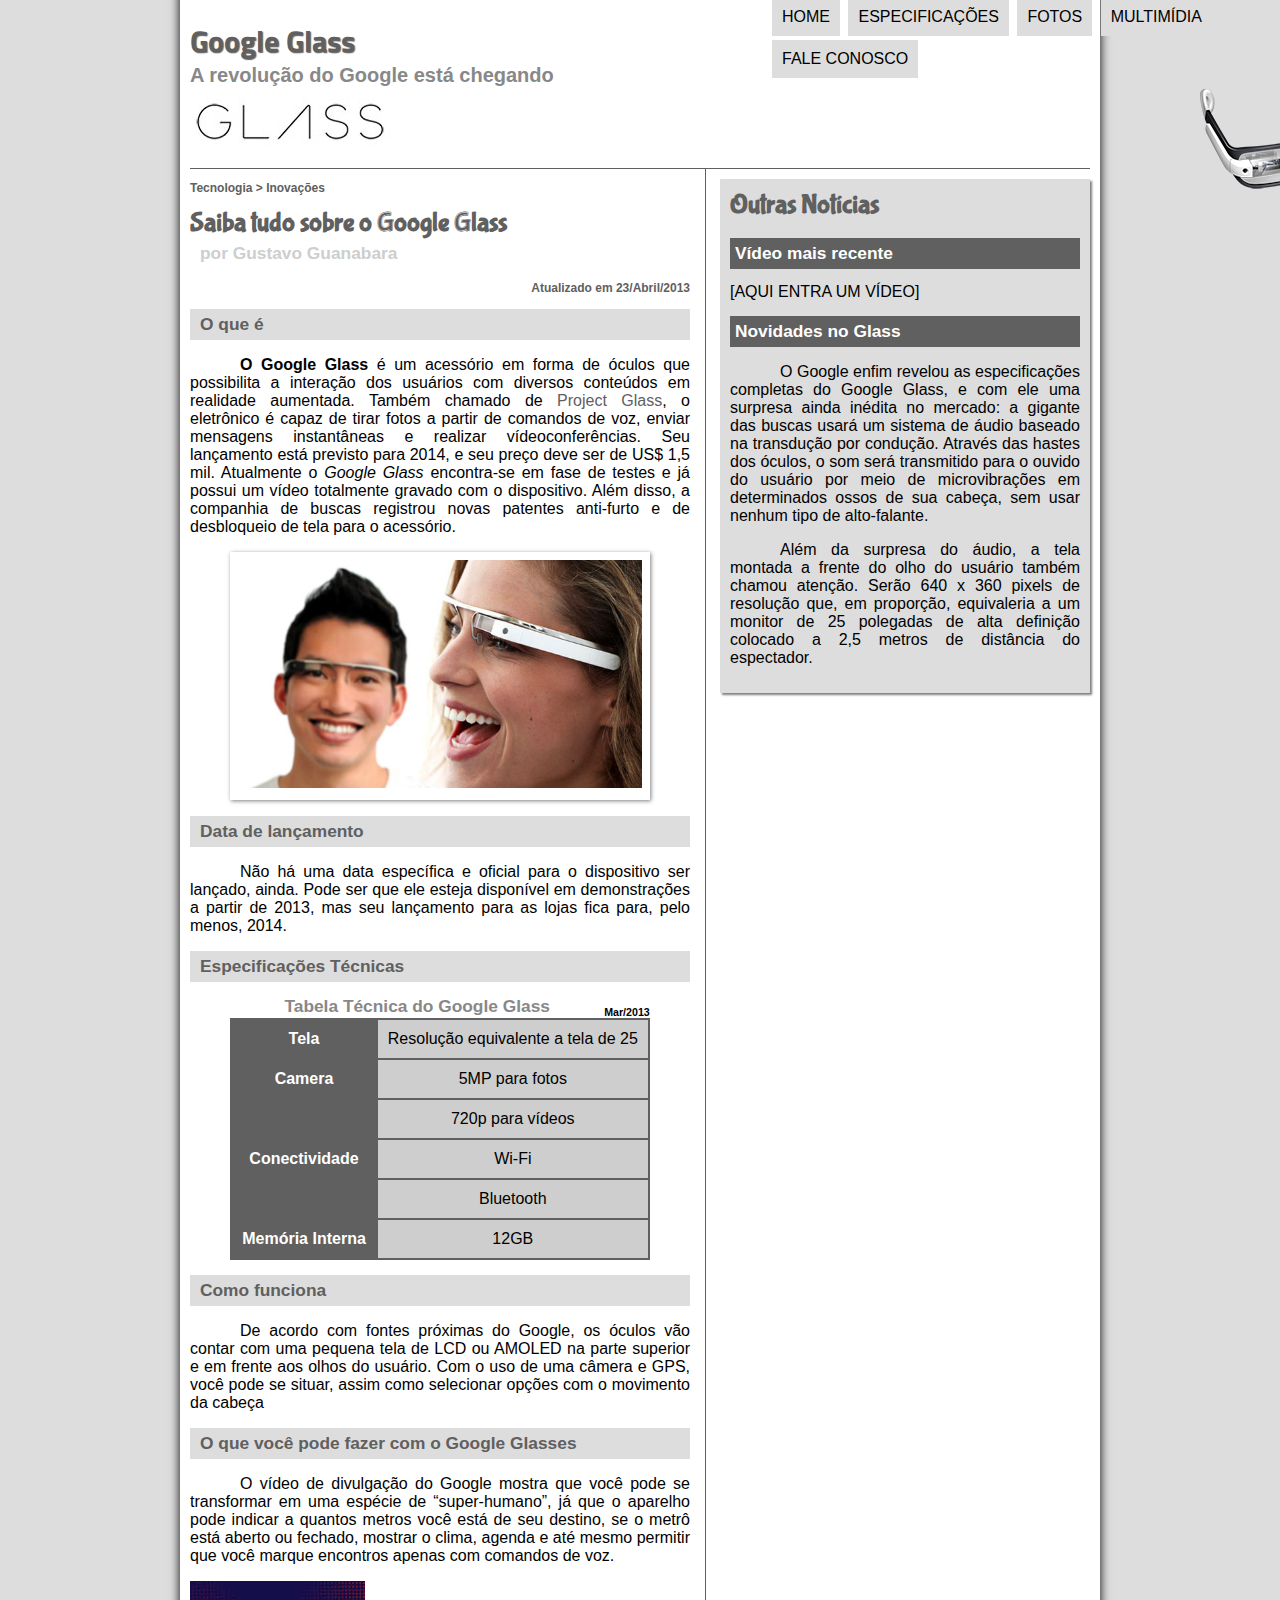
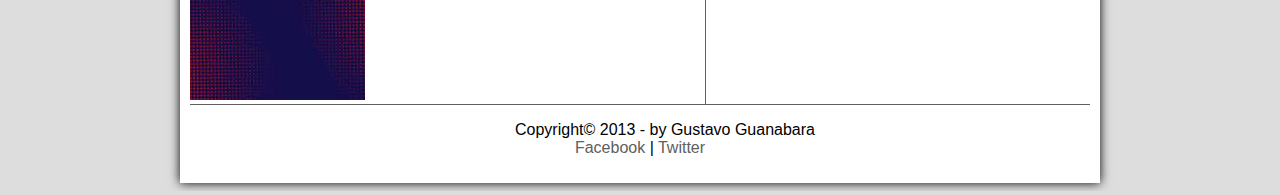
<file: Projeto-glass/projeto-glass-html5/index.html>
<!DOCTYPE html>
<html lang="pt-br">

<head>
	<meta charset="UTF-8" />
	<title>Tudo sobre google glass</title>
	<link rel="stylesheet" href="_css/estilo.css" />

</head>
<script src="_javascript/funcoes.js"></script>

<body>
	<div id="interface">

		<!--inicio cabeçalho -->

		<header id="cabecalho">
			<hgroup><!-- agrupa titulos-->
				<h1>Google Glass</h1>
				<h2>A revolução do Google está chegando</h2>
			</hgroup>

			<img id="icone" src="_imagens/glass-oculos-preto-peq.png" />
			<nav id="menu"><!--menu de navegacão-->
				<h1>Menu Principal</h1>
				<ul type="">
					<li onmouseover="mudaFoto('_imagens/home.png')"
						onmouseout="mudaFoto('_imagens/glass-oculos-preto-peq.png')"><a href="index.html">Home</a>
					</li>
					<!-- AQUI ACONTECE A MUDANÇA DE IMAGEM COM O MOUSE POR CIMA, E QUANDO SAI LINKANDO AS IMAGENS RELACIONADAS DENTRO DO ARQUIVO-->
					<!--lista para menu de navegação com links para outras páginas do site-->
					<li onmouseover="mudaFoto('_imagens/especificacoes.png')"
						onmouseout="mudaFoto('_imagens/glass-oculos-preto-peq.png')"><a
							href="specs.html">Especificações</a></li>
					<li onmouseover="mudaFoto('_imagens/fotos.png')"
						onmouseout="mudaFoto('_imagens/glass-oculos-preto-peq.png')"><a href="fotos.html">Fotos</a></li>
					<li onmouseover="mudaFoto('_imagens/multimidia.png')"
						onmouseout="mudaFoto('_imagens/glass-oculos-preto-peq.png')"><a
							href="multimidia.html">Multimídia</a></li>
					<li onmouseover="mudaFoto('_imagens/contato.png')"
						onmouseout="mudaFoto('_imagens/glass-oculos-preto-peq.png')"><a href="fale-conosco.html">Fale
							Conosco</a></li>

				</ul>
			</nav>
		</header>
		<!--fim cabeçalho -->
		<!-- </br> pula linhas  &nbsp; da espaço nas palavras-->
		<section id="corpo">

			<article id="noticia-principal">

				<header id="cabecalho-artigo">
					<hgroup>
						<h3>Tecnologia > Inovações</h3>
						<h1>Saiba tudo sobre o Google Glass</h1>
						<h2 class="autor">por Gustavo Guanabara</h2>
						<h3 class="direita">Atualizado em 23/Abril/2013</h3>
					</hgroup>
				</header>

				<h2>O que é</h2>

				<p><span style="font-weight:900">O Google Glass</span> é um acessório em forma de óculos que possibilita
					a interação dos usuários com diversos conteúdos em realidade aumentada. Também chamado de <a
						href="http://glass.google.com" target="_blank"><!--abre um site numa nova aba-->Project
						Glass</a>, o eletrônico é capaz de tirar fotos a partir de comandos de voz, enviar mensagens
					instantâneas e realizar vídeo&shy;<!-- quebra de linhas com hifen-->con&shy;ferên&shy;cias. Seu
					lançamento está previsto para 2014, e seu preço deve ser de US$ 1,5 mil. Atualmente o <em>Google
						Glass</em> encontra-se em fase de testes e já possui um vídeo totalmente gravado com o
					dispositivo. Além disso, a companhia de buscas registrou novas patentes anti-furto e de desbloqueio
					de tela para o acessório.</p>
				<figure class="foto-legenda"><!-- tag semantica para imagens-->
					<img src="_imagens/glass-quadro-homem-mulher.jpg " />
					<figcaption><!-- legeda para imagens-->
						<h3>Google Glass</h3>
						<P>Uma nova maneira de ver o mundo</p>
					</figcaption>
				</figure>
				<h2>Data de lançamento</h2>
				<p>Não há uma data específica e oficial para o dispositivo ser lançado, ainda. Pode ser que ele esteja
					disponível em demonstrações a partir de 2013, mas seu lançamento para as lojas fica para, pelo
					menos, 2014.</p>

				<h2>Especificações Técnicas</h2>
				<table id="tabelaspec">
					<!-- inicio de tabela <tr> é linha da tabela <td> é cada campo da lina da tabel-->
					<caption> Tabela Técnica do Google Glass <span> Mar/2013 </span> </caption>
					<tr>
						<td class="ce">Tela</td>
						<td class="cd">Resolução equivalente a tela de 25</td>
					</tr>
					<tr>
						<td rowspan="2" class="ce">Camera</td>
						<td class="cd">5MP para fotos </td>
					</tr><!-- colspan mescla colunas-->
					<tr>
						<td class="cd">720p para vídeos</td>
					</tr>
					<tr>
						<td rowspan="2" class="ce">Conectividade</td>
						<td class="cd">Wi-Fi</td>
					</tr>
					<tr>
						<td class="cd"> Bluetooth</td>
					</tr>
					<tr>
						<td class="ce">Memória Interna</td>
						<td class="cd"> 12GB</td>
					</tr>
				</table>

				<h2>Como funciona</h2>
				<p>De acordo com fontes próximas do Google, os óculos vão contar com uma pequena tela de LCD ou AMOLED
					na parte superior e em frente aos olhos do usuário. Com o uso de uma câmera e GPS, você pode se
					situar, assim como selecionar opções com o movimento da cabeça</p>

				<h2>O que você pode fazer com o Google Glasses</h2>
				<p>O vídeo de divulgação do Google mostra que você pode se transformar em uma espécie de
					“super-<wbr/><!-- quebra de linha formato da tela-->humano”, já que o aparelho pode indicar a
					quantos metros você está de seu destino, se o metrô está aberto ou fechado, mostrar o clima, agenda
					e até mesmo permitir que você marque encontros apenas com comandos de voz.</p>

				<img src="fundo.jpg" alt="">

			</article>
		</section>
		<aside id="lateral">

			<h1>Outras Notícias</h1>
			<h2>Vídeo mais recente</h2>

			[AQUI ENTRA UM VÍDEO]

			<h2>Novidades no Glass</h2>
			<p>O Google enfim revelou as especificações completas do Google Glass, e com ele uma surpresa ainda inédita
				no mercado: a gigante das buscas usará um sistema de áudio baseado na transdução por condução. Através
				das hastes dos óculos, o som será transmitido para o ouvido do usuário por meio de microvibrações em
				determinados ossos de sua cabeça, sem usar nenhum tipo de alto-falante.</p>

			<p>Além da surpresa do áudio, a tela montada a frente do olho do usuário também chamou atenção. Serão 640 x
				360 pixels de resolução que, em proporção, equivaleria a um monitor de 25 polegadas de alta definição
				colocado a 2,5 metros de distância do espectador.</p>
		</aside>
		<footer id="rodape">
			<p>Copyright&copy; 2013 - by Gustavo Guanabara <br>
				<a href="http://facebook.com" target="_blank">Facebook</a> | <a href="http://twitter.com"
					target="_blank">Twitter</a>
			</p>
		</footer>
	</div>
</body>

</html>
</file>
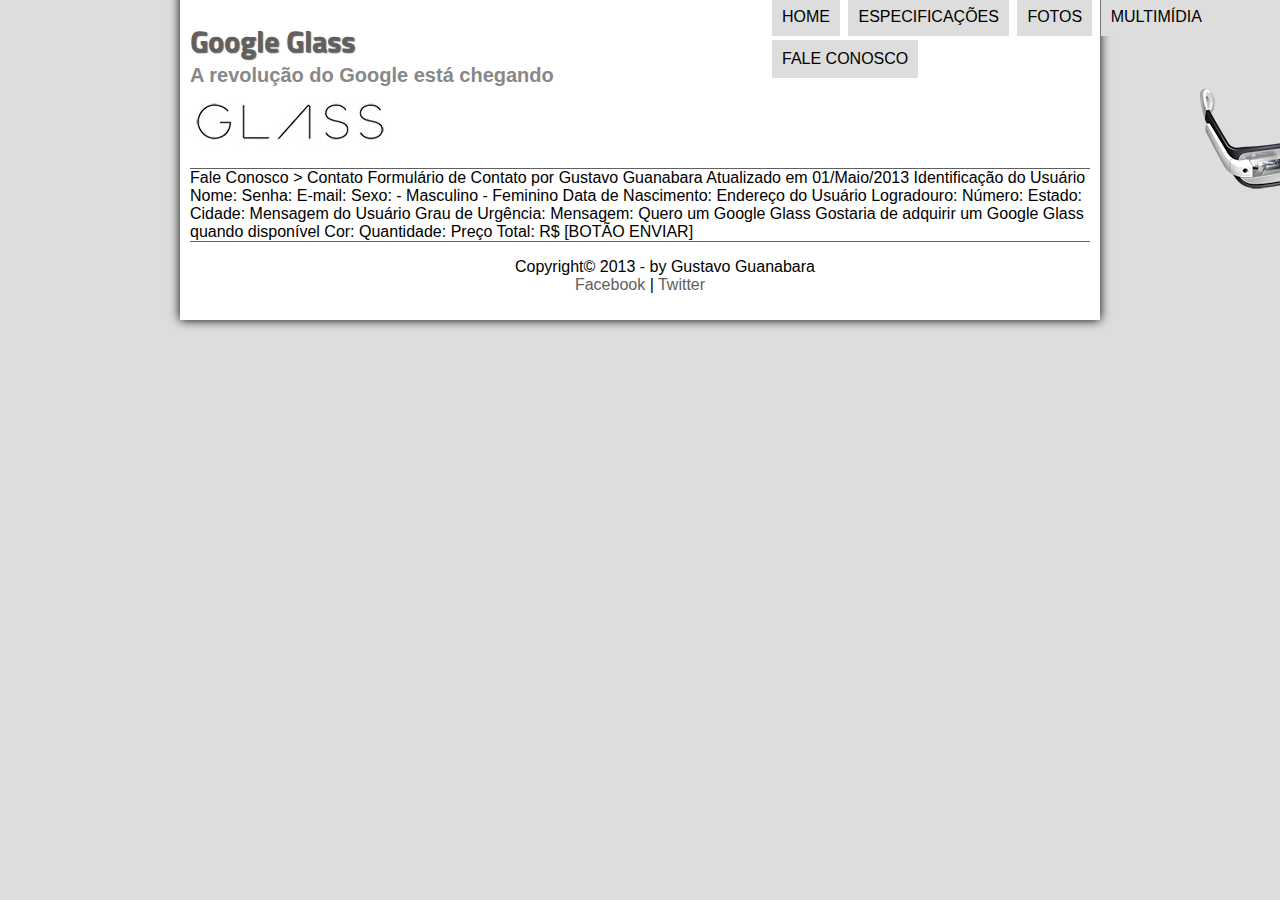
<file: Projeto-glass/projeto-glass-html5/fale-conosco.html>
<!DOCTYPE html>
<html lang="pt-br">

<head>
    <meta charset="UTF-8" />
    <title>Tudo sobre google glass</title>
    <link rel="stylesheet" href="_css/estilo.css" />

</head>
<script src="_javascript/funcoes.js"></script>

<body>
    <div id="interface">

        <!--inicio cabeçalho -->

        <header id="cabecalho">
            <hgroup><!-- agrupa titulos-->
                <h1>Google Glass</h1>
                <h2>A revolução do Google está chegando</h2>
            </hgroup>

            <img id="icone" src="_imagens/glass-oculos-preto-peq.png" />
            <nav id="menu"><!--menu de navegacão-->
                <h1>Menu Principal</h1>
                <ul type="">
                    <li onmouseover="mudaFoto('_imagens/home.png')" onmouseout="mudaFoto('_imagens/contato.png')"><a
                            href="index.html">Home</a>
                    </li>
                    <!-- AQUI ACONTECE A MUDANÇA DE IMAGEM COM O MOUSE POR CIMA, E QUANDO SAI LINKANDO AS IMAGENS RELACIONADAS DENTRO DO ARQUIVO-->
                    <!--lista para menu de navegação com links para outras páginas do site-->
                    <li onmouseover="mudaFoto('_imagens/especificacoes.png')"
                        onmouseout="mudaFoto('_imagens/contato.png')"><a href="specs.html">Especificações</a></li>
                    <li onmouseover="mudaFoto('_imagens/fotos.png')" onmouseout="mudaFoto('_imagens/contato.png')"><a
                            href="fotos.html">Fotos</a></li>
                    <li onmouseover="mudaFoto('_imagens/multimidia.png')" onmouseout="mudaFoto('_imagens/contato.png')">
                        <a href="multimidia.html">Multimídia</a>
                    </li>
                    <li onmouseover="mudaFoto('_imagens/contato.png')" onmouseout="mudaFoto('_imagens/contato.png')"><a
                            href="fale-conosco.html">Fale
                            Conosco</a></li>

                </ul>
            </nav>
        </header>

        Fale Conosco > Contato
        Formulário de Contato
        por Gustavo Guanabara
        Atualizado em 01/Maio/2013

        Identificação do Usuário
        Nome:
        Senha:
        E-mail:
        Sexo:
        - Masculino
        - Feminino
        Data de Nascimento:

        Endereço do Usuário
        Logradouro:
        Número:
        Estado:
        Cidade:

        Mensagem do Usuário
        Grau de Urgência:
        Mensagem:

        Quero um Google Glass
        Gostaria de adquirir um Google Glass quando disponível
        Cor:
        Quantidade:
        Preço Total: R$


        [BOTÃO ENVIAR]

        <footer id="rodape">
            <p>Copyright&copy; 2013 - by Gustavo Guanabara <br>
                <a href="http://facebook.com" target="_blank">Facebook</a> | <a href="http://twitter.com"
                    target="_blank">Twitter</a>
            </p>
        </footer>
    </div>
</body>

</html>
</file>
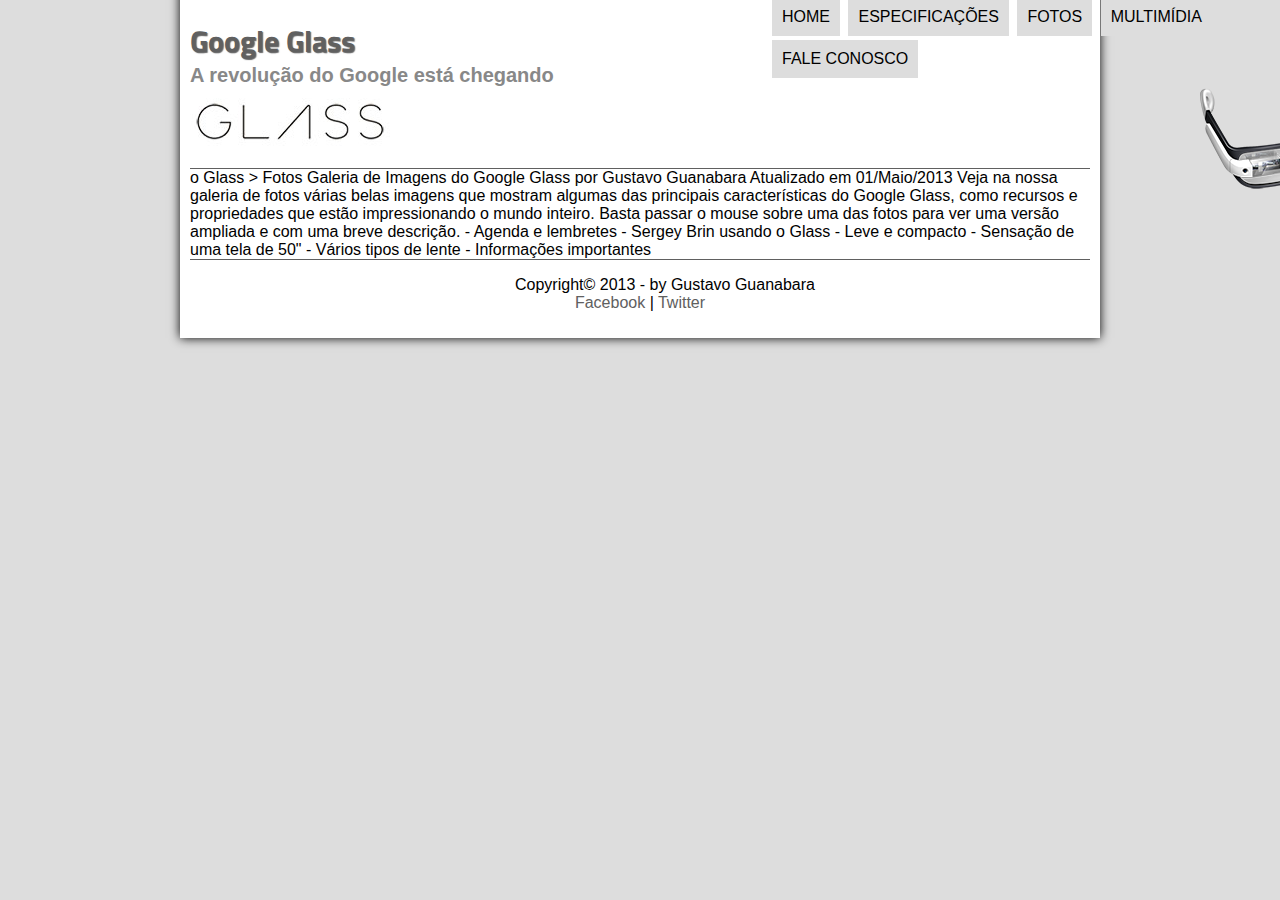
<file: Projeto-glass/projeto-glass-html5/fotos.html>
<!DOCTYPE html>
<html lang="pt-br">

<head>
    <meta charset="UTF-8" />
    <title>Tudo sobre google glass</title>
    <link rel="stylesheet" href="_css/estilo.css" />

</head>
<script src="_javascript/funcoes.js"></script>

<body>
    <div id="interface">

        <!--inicio cabeçalho -->

        <header id="cabecalho">
            <hgroup><!-- agrupa titulos-->
                <h1>Google Glass</h1>
                <h2>A revolução do Google está chegando</h2>
            </hgroup>

            <img id="icone" src="_imagens/glass-oculos-preto-peq.png" />
            <nav id="menu"><!--menu de navegacão-->
                <h1>Menu Principal</h1>
                <ul type="">
                    <li onmouseover="mudaFoto('_imagens/home.png')" onmouseout="mudaFoto('_imagens/fotos.png')"><a
                            href="index.html">Home</a>
                    </li>
                    <!-- AQUI ACONTECE A MUDANÇA DE IMAGEM COM O MOUSE POR CIMA, E QUANDO SAI LINKANDO AS IMAGENS RELACIONADAS DENTRO DO ARQUIVO-->
                    <!--lista para menu de navegação com links para outras páginas do site-->
                    <li onmouseover="mudaFoto('_imagens/especificacoes.png')"
                        onmouseout="mudaFoto('_imagens/fotos.png')"><a href="specs.html">Especificações</a></li>
                    <li onmouseover="mudaFoto('_imagens/fotos.png')" onmouseout="mudaFoto('_imagens/fotos.png')"><a
                            href="fotos.html">Fotos</a></li>
                    <li onmouseover="mudaFoto('_imagens/multimidia.png')" onmouseout="mudaFoto('_imagens/fotos.png')"><a
                            href="multimidia.html">Multimídia</a></li>
                    <li onmouseover="mudaFoto('_imagens/contato.png')" onmouseout="mudaFoto('_imagens/fotos.png')"><a
                            href="fale-conosco.html">Fale
                            Conosco</a></li>

                </ul>
            </nav>
        </header>o

        Glass > Fotos
        Galeria de Imagens do Google Glass
        por Gustavo Guanabara
        Atualizado em 01/Maio/2013

        Veja na nossa galeria de fotos várias belas imagens que mostram algumas das principais características do Google
        Glass, como recursos e propriedades que estão impressionando o mundo inteiro. Basta passar o mouse sobre uma das
        fotos para ver uma versão ampliada e com uma breve descrição.

        - Agenda e lembretes
        - Sergey Brin usando o Glass
        - Leve e compacto
        - Sensação de uma tela de 50"
        - Vários tipos de lente
        - Informações importantes

        <footer id="rodape">
            <p>Copyright&copy; 2013 - by Gustavo Guanabara <br>
                <a href="http://facebook.com" target="_blank">Facebook</a> | <a href="http://twitter.com"
                    target="_blank">Twitter</a>
            </p>
        </footer>
    </div>
</body>

</html>
</file>
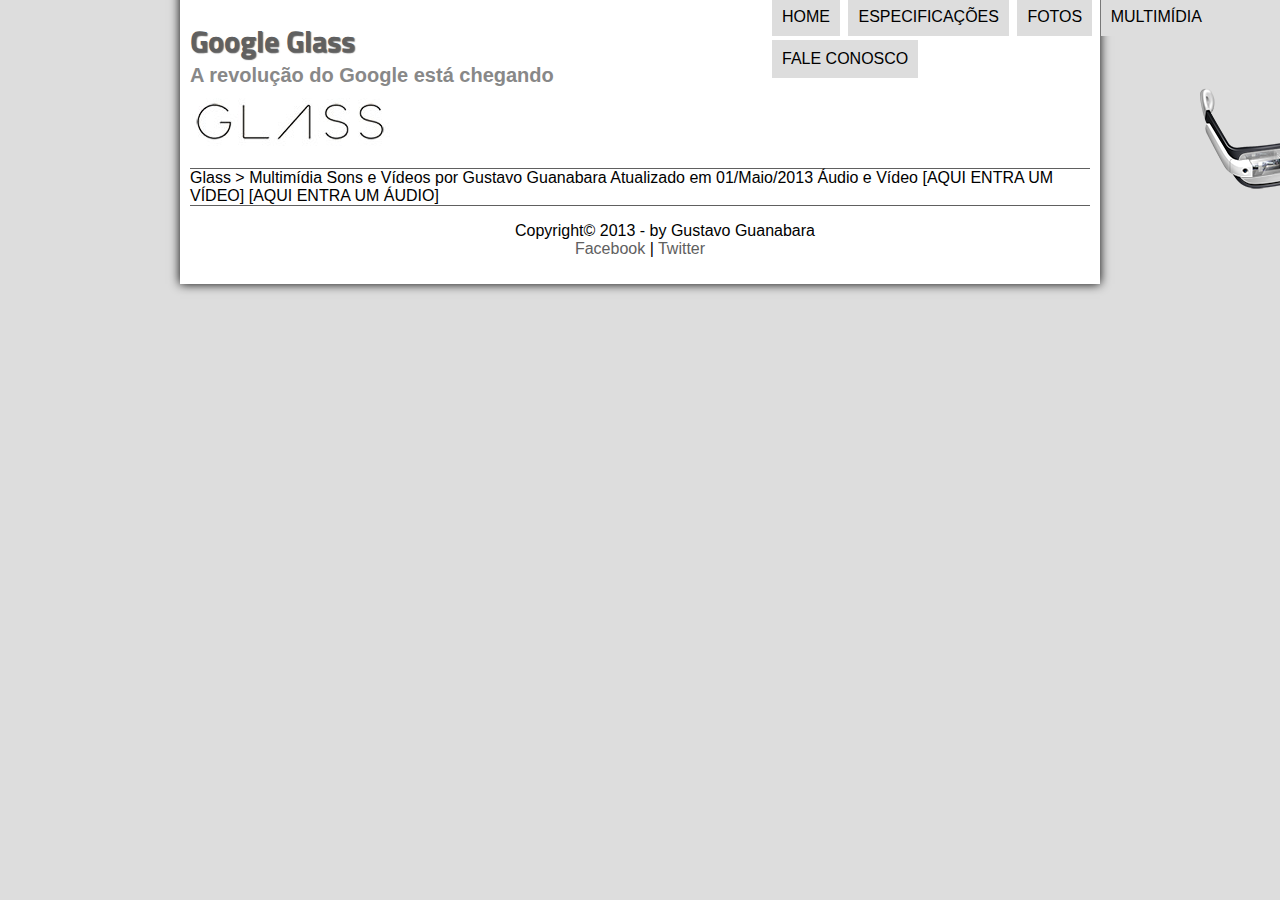
<file: Projeto-glass/projeto-glass-html5/multimidia.html>
<!DOCTYPE html>
<html lang="pt-br">

<head>
    <meta charset="UTF-8" />
    <title>Tudo sobre google glass</title>
    <link rel="stylesheet" href="_css/estilo.css" />

</head>
<script src="_javascript/funcoes.js"></script>

<body>
    <div id="interface">

        <!--inicio cabeçalho -->

        <header id="cabecalho">
            <hgroup><!-- agrupa titulos-->
                <h1>Google Glass</h1>
                <h2>A revolução do Google está chegando</h2>
            </hgroup>

            <img id="icone" src="_imagens/glass-oculos-preto-peq.png" />
            <nav id="menu"><!--menu de navegacão-->
                <h1>Menu Principal</h1>
                <ul type="">
                    <li onmouseover="mudaFoto('_imagens/home.png')" onmouseout="mudaFoto('_imagens/multimidia.png')"><a
                            href="index.html">Home</a>
                    </li>
                    <!-- AQUI ACONTECE A MUDANÇA DE IMAGEM COM O MOUSE POR CIMA, E QUANDO SAI LINKANDO AS IMAGENS RELACIONADAS DENTRO DO ARQUIVO-->
                    <!--lista para menu de navegação com links para outras páginas do site-->
                    <li onmouseover="mudaFoto('_imagens/especificacoes.png')"
                        onmouseout="mudaFoto('_imagens/multimidia.png')"><a href="specs.html">Especificações</a></li>
                    <li onmouseover="mudaFoto('_imagens/fotos.png')" onmouseout="mudaFoto('_imagens/multimidia.png')"><a
                            href="fotos.html">Fotos</a></li>
                    <li onmouseover="mudaFoto('_imagens/multimidia.png')"
                        onmouseout="mudaFoto('_imagens/multimidia.png')"><a href="multimidia.html">Multimídia</a></li>
                    <li onmouseover="mudaFoto('_imagens/contato.png')" onmouseout="mudaFoto('_imagens/multimidia.png')">
                        <a href="fale-conosco.html">Fale
                            Conosco</a>
                    </li>

                </ul>
            </nav>
        </header>

        Glass > Multimídia
        Sons e Vídeos
        por Gustavo Guanabara
        Atualizado em 01/Maio/2013


        Áudio e Vídeo

        [AQUI ENTRA UM VÍDEO]
        [AQUI ENTRA UM ÁUDIO]

        <footer id="rodape">
            <p>Copyright&copy; 2013 - by Gustavo Guanabara <br>
                <a href="http://facebook.com" target="_blank">Facebook</a> | <a href="http://twitter.com"
                    target="_blank">Twitter</a>
            </p>
        </footer>
    </div>
</body>

</html>
</file>
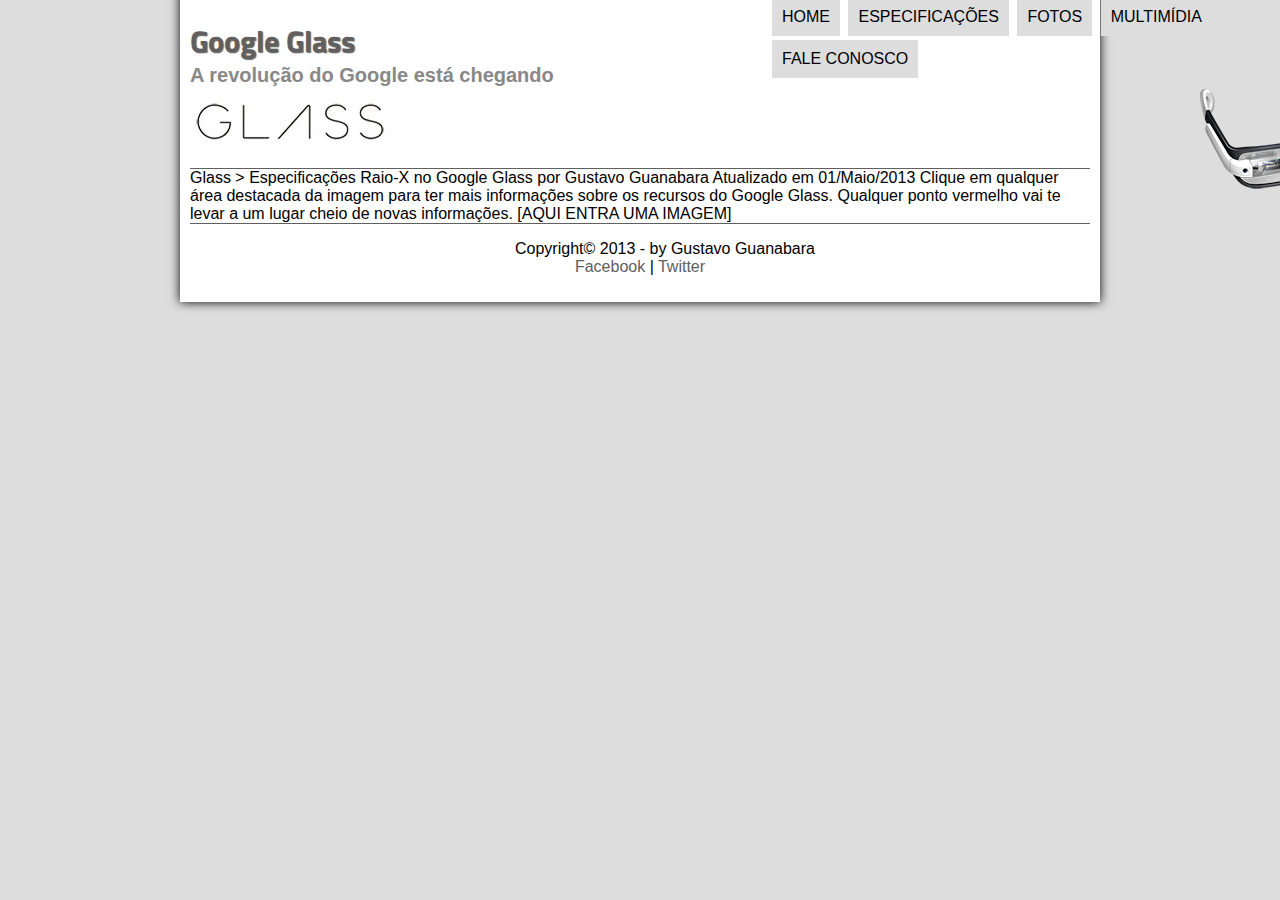
<file: Projeto-glass/projeto-glass-html5/specs.html>
<!DOCTYPE html>
<html lang="pt-br">

<head>
    <meta charset="UTF-8" />
    <title>Tudo sobre google glass</title>
    <link rel="stylesheet" href="_css/estilo.css" />

</head>
<script src="_javascript/funcoes.js"></script>

<body>
    <div id="interface">

        <!--inicio cabeçalho -->

        <header id="cabecalho">
            <hgroup><!-- agrupa titulos-->
                <h1>Google Glass</h1>
                <h2>A revolução do Google está chegando</h2>
            </hgroup>

            <img id="icone" src="_imagens/glass-oculos-preto-peq.png" />
            <nav id="menu"><!--menu de navegacão-->
                <h1>Menu Principal</h1>
                <ul type="">
                    <li onmouseover="mudaFoto('_imagens/home.png')"
                        onmouseout="mudaFoto('_imagens/especificacoes.png')"><a href="index.html">Home</a>
                    </li>
                    <!-- AQUI ACONTECE A MUDANÇA DE IMAGEM COM O MOUSE POR CIMA, E QUANDO SAI LINKANDO AS IMAGENS RELACIONADAS DENTRO DO ARQUIVO-->
                    <!--lista para menu de navegação com links para outras páginas do site-->
                    <li onmouseover="mudaFoto('_imagens/especificacoes.png')"
                        onmouseout="mudaFoto('_imagens/especificacoes.png')"><a href="specs.html">Especificações</a>
                    </li>
                    <li onmouseover="mudaFoto('_imagens/fotos.png')"
                        onmouseout="mudaFoto('_imagens/especificacoes.png')"><a href="fotos.html">Fotos</a></li>
                    <li onmouseover="mudaFoto('_imagens/multimidia.png')"
                        onmouseout="mudaFoto('_imagens/especificacoes.png')"><a href="multimidia.html">Multimídia</a>
                    </li>
                    <li onmouseover="mudaFoto('_imagens/contato.png')"
                        onmouseout="mudaFoto('_imagens/especificacoes.png')"><a href="fale-conosco.html">Fale
                            Conosco</a></li>

                </ul>
            </nav>
        </header>

        Glass > Especificações
        Raio-X no Google Glass
        por Gustavo Guanabara
        Atualizado em 01/Maio/2013

        Clique em qualquer área destacada da imagem para ter mais informações sobre os recursos do Google Glass.
        Qualquer ponto vermelho vai te levar a um lugar cheio de novas informações.

        [AQUI ENTRA UMA IMAGEM]

        <footer id="rodape">
            <p>Copyright&copy; 2013 - by Gustavo Guanabara <br>
                <a href="http://facebook.com" target="_blank">Facebook</a> | <a href="http://twitter.com"
                    target="_blank">Twitter</a>
            </p>
        </footer>
    </div>
</body>

</html>
</file>
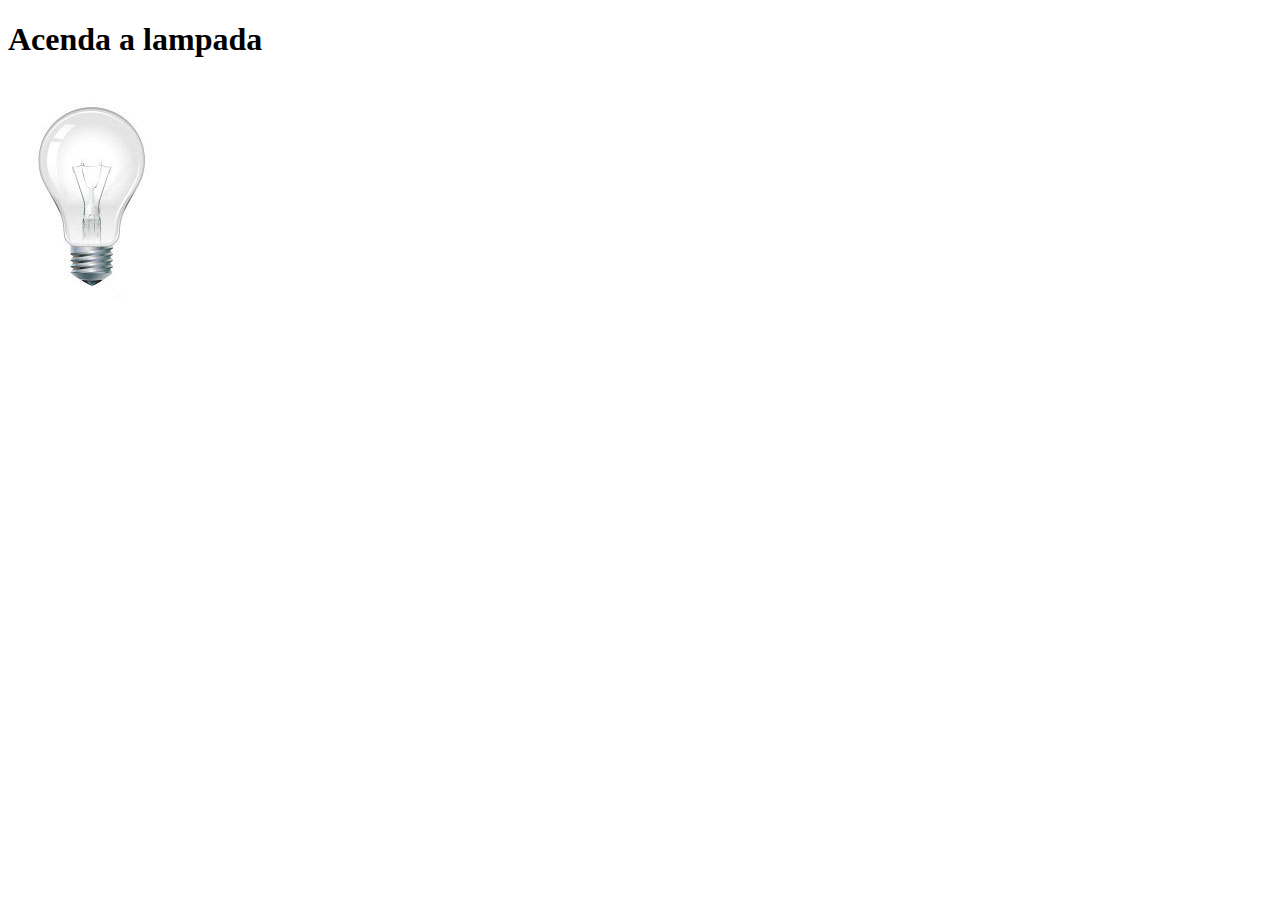
<file: Projeto-glass/projeto-glass-html5/testejs02.html>
<!DOCTYPE html>
<html lang="en">
<head>
    <meta charset="UTF-8">
    <meta http-equiv="X-UA-Compatible" content="IE=edge">
    <meta name="viewport" content="width=device-width, initial-scale=1.0">
    <title> Teste javascript</title>
    <script> <!-- inicia script js-->
        function acendeLampada(){
        document.getElementById("luz").src = "_imagens/lampada-acesa.jpg";
        }
        function apagaLampada(){
        document.getElementById("luz").src = "_imagens/lampada-apagada.jpg";
        }
        function quebraLampada(){
            document.getElementById("luz").src = "_imagens/lampada-quebrada.jpg";
        }
    </script>
</head>
<body>
    <h1>Acenda a lampada</h1>
    <img src="_imagens/lampada-apagada.jpg" id="luz" onmousemove=" acendeLampada()" onmouseout ="apagaLampada()" onclick="quebraLampada()"/>
</body>
</html>
</file>
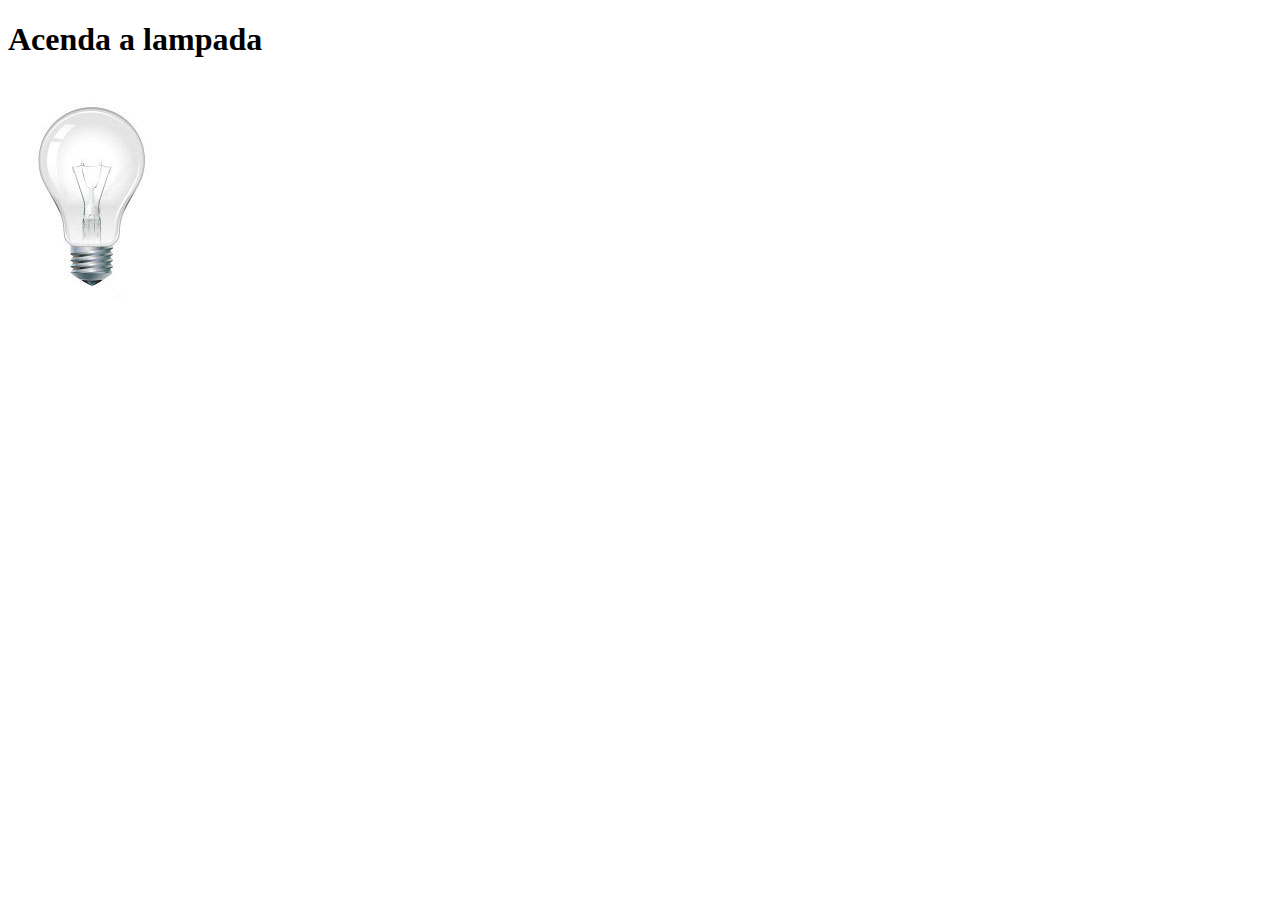
<file: Projeto-glass/projeto-glass-html5/testejs03.html>
<!DOCTYPE html>
<html lang="en">
<head>
    <meta charset="UTF-8">
    <meta http-equiv="X-UA-Compatible" content="IE=edge">
    <meta name="viewport" content="width=device-width, initial-scale=1.0">
    <title> Teste javascript</title>
    <script> <!-- inicia script js-->
    var quebrada = false;
        function mudaLampada(tipo){
           
            if(!quebrada){
                document.getElementById("luz").src = "_imagens/" + tipo + ".jpg";
                if (tipo == 'lampada-quebrada'){
                    quebrada = true;
                }
            }
            
        }
    </script>
</head>
<body>
    <h1>Acenda a lampada</h1>
    <img src="_imagens/lampada-apagada.jpg" id="luz" onmousemove=" mudaLampada('lampada-acesa')" onmouseout ="mudaLampada('lampada-apagada')" onclick="mudaLampada('lampada-quebrada')"/>
</body>
</html>
</file>
<file: Projeto-glass/projeto-glass-html5/_css/estilo.css>
@charset "UTF-8";
@import url('https://fonts.googleapis.com/css2?family=Titillium+Web&display=swap');
@font-face {
	font-family:'FonteLogo' ;
	src: url("../_fonts/bubblegum-sans-regular.otf");
}
	p{
		text-align:justify;
		text-indent:50px;
	}
	a{
		color: #606060;
		text-decoration: none;
	}
	a:hover{
		text-decoration: underline;
	}
	body{
		font-family: Arial, sans-serif;
		background-color:#dddddd;
		color:rgba(0,0,0,1);
		
	}
	div#interface {
		width: 900px;
		background-color: white;
		margin: -20px auto 0px auto;
		box-shadow:  0px 0px 10px black;
		padding: 10px;
	}
	header#cabecalho img#icone{
		position: absolute;
		left: 1200px;
		top: 70px;
	}
	header#cabecalho{
		border-bottom: 1px #606060 solid;
		height: 150px;
		background: url("../_imagens/glass-logo-peq.jpg") no-repeat 0px 80px;

	}
	header#cabecalho h1{
		font-family: 'Titillium Web', sans-serif;
		font-size: 30px;
		color: #606060;
		text-shadow: 1px 1px 1px rgba(0,0,0,.6);
		padding: 0px;
		margin-bottom: 0px;
	}
	header#cabecalho h2{
		font-family: Arial, sans-serif;
		color: #888888;
		font-size: 15pt;
		padding: 0px;
		margin-top: 0px;
	}


	/*formatação de imagens com legendas*/
	figure.foto-legenda {
		position: relative;/*define a posição do objeto dentro do corpo do site*/
	
		border: 8px solid white;
		box-shadow : 1px 1px 4px rgba(0,0,0,0.5);
		}
		figure.foto-legenda img{
			width: 100%;
			height:100%;
		}	
		figure.foto-legenda figcaption{/*Ediçao de legenda da foto*/
			opacity: 0;
			position: absolute;/* posicionamento dentro da imagem*/
			top: 0px;
			background-color: rgba(0,0,0,0.4);
			color:white;
			width: 100%;/*para ocupar largura e comprimento*/
			height:100%;
			padding: 10 px; 
			box-sizing: border-box;/* cria uma caixa dentro do objeto*/
			transition: opacity 1s;/* transição para o obejo selecionado no caso "opacity"*/
			}
			figure.foto-legenda:hover figcaption{/* efeito quando o mouse passar por cima*/
				opacity: 1;
			}
	
	nav#menu{/*formatacao do menu*/
		display: block;/* coloca o menu seja reconhecido como um bloco*/
	}
	nav#menu ul{
		list-style: none; /*retira os marcadores da lista*/
		text-transform: uppercase;/*letras maiúsculas*/
		position:absolute; /* posicionamento livre do container*/
		top: -20px;
		left: 730px;
	}
	nav#menu li:hover{
		background-color: #606060;
		
	}
	nav#menu li{
		display: inline-block; /*organiza a lista em uma linha e coloca cada em um bloco*/
		background-color:#dddddd;/* cor para os blocos*/
		padding:10px;/*largura do bloco*/
		margin: 2px;/*margem entre blocos*/
		transition: background-color 1s;
	}
	nav#menu h1{
		display:none;/*esconde a referencia de ser o menu principal para o usuário*/ 
	}
	nav#menu a{/* Aqui ele faz a alteração apenas na ancora ou seja na palavra com link*/
		color: black;
		text-decoration: none;
	}
	nav#menu a:hover{/*aqui a mesma coisa acima mas quando o mouse passa por cima*/
		color: white;
		text-decoration: underline;
	}
	section#corpo {
		display: block;
		width: 500px;
		float: left;
		border-right: 1px solid #606060;
		padding-right: 15px ;

	}
	header#cabecalho-artigo h1{
		font-family: 'FonteLogo',sans-serif;
		font-size: 20pt;
		color: #606060;
		margin-bottom: 0px;
		margin-top: 0px;


	}
	.direita{
		text-align: right;
	}
	header#cabecalho-artigo h2.autor{
		font-size: 13pt;
		color: #cecece;
		background-color: white;
		margin: 0px;

	}
	header#cabecalho-artigo h3{
		font-size: 12px;
		color: #606060;
	}
	article#noticia-principal h2{ 
		font-size: 13pt;
		color: #606060;
		background-color: #dddddd;
		padding: 5px 0px 5px 10px;
		margin: 10px 0px 10 px 0px;
	}
	/*inicio formatação da tabela*/
	table#tabelaspec{
		border: 1px solid #606060; /* bordas internas*/
		border-spacing: 0px;/* espaços entre as bordas*/
		margin-left: auto;
		margin-right: auto;
	}
	table#tabelaspec td{/*formatação de celula td */
		border: 1px solid  #606060;
		padding: 10px;
		text-align: center;
		vertical-align: middle;
	}
	table#tabelaspec td.ce{ /*formatação de celula td classe "ce" coluna esquerda*/
		color: white;
		background-color: #606060;
		vertical-align: top;
		font-weight: bold;
	}
	table#tabelaspec td.cd{/*formatação celula td classe "cd"coluna direita*/
		background-color: #cecece;
	}
	table#tabelaspec caption{/*formatação do titulo da tabela*/
		color: #888888;
		font-size: 13pt;
		font-weight: bolder;
	}
	table#tabelaspec caption span{/*formatação data da tabela, que no caso  é criado um elemento no com display:block */
		display: block;
		float: right;
		color: black;
		font-size: 8pt;
		margin-top: 10px;
	}
	/* fim formatação tabela*/
	aside#lateral{
		display: block;
		width: 350px;
		float: right;
		background-color: #dddddd;
		padding: 10px;
		margin-top: 10px;
		box-shadow: 2px 2px 2px rgba(0,0,0,0.5);
	}
	aside#lateral h1{
		font-family:'FonteLogo', sans-serif ;
		font-size: 20pt;
		color: #606060;
		margin-top: 0px;

	}
	aside#lateral h2{
		background-color: #606060;
		font-size: 13pt;
		color:  white;
		padding: 5px;
		
	}
	footer#rodape{
		clear: both;
		border-top: 1px solid #606060;
	}
	footer#rodape p{
		text-align: center;
	}
</file>
